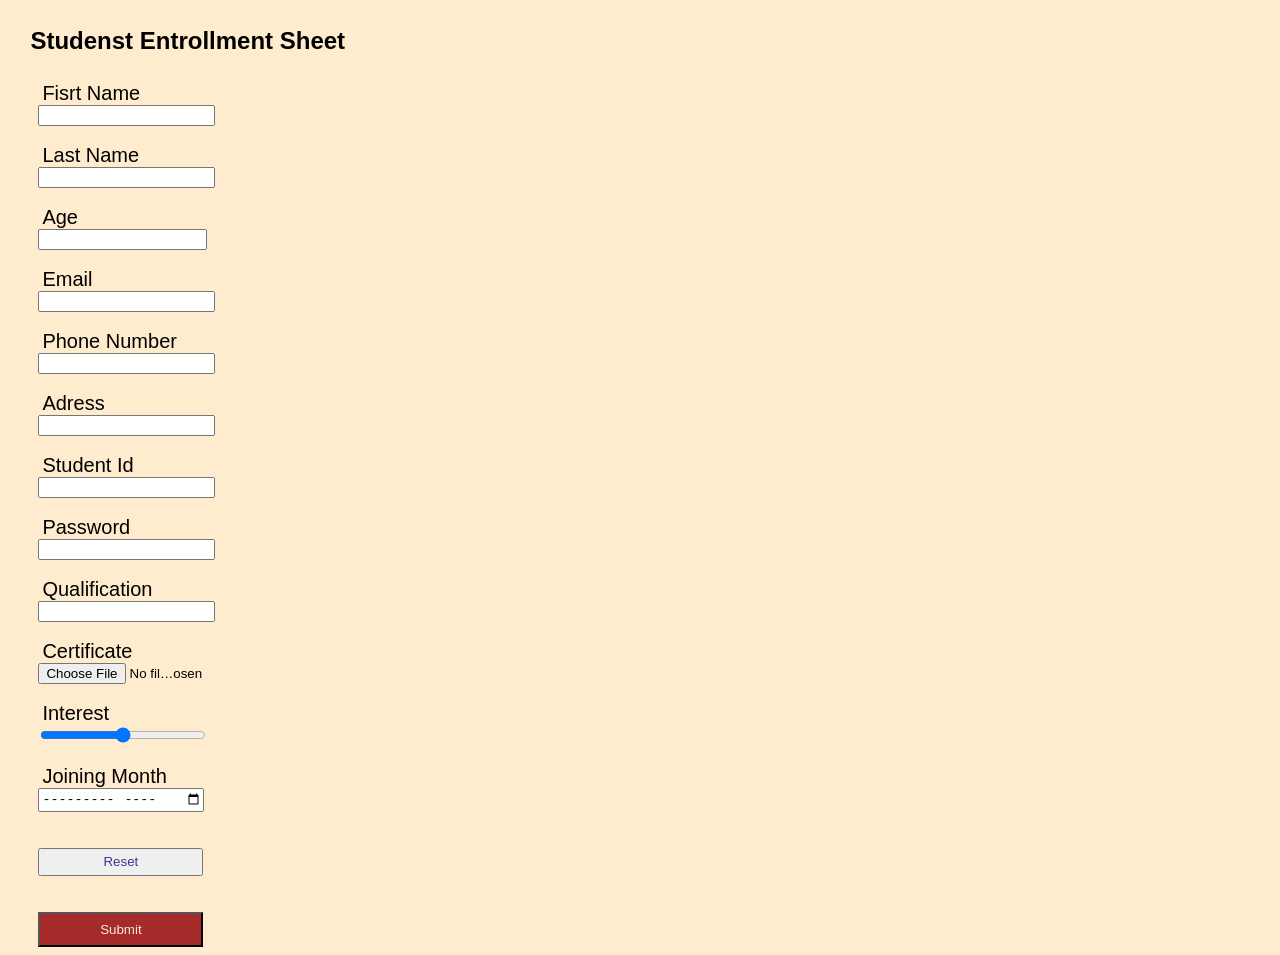
<file: Day 2 form.html>
<!DOCTYPE html>
<html lang="en">
<head>
    <meta charset="UTF-8">
    <meta name="viewport" content="width=device-width, initial-scale=1.0">
    <title>Student Entrollment Form</title>
    <style>
        body{background-color: blanchedalmond;margin-left: 3%;}
        label{padding:4px;font-size: 20px ;font-family: 'Gill Sans', 'Gill Sans MT', Calibri, 'Trebuchet MS', sans-serif; }
        h2{font-family: 'Trebuchet MS', 'Lucida Sans Unicode', 'Lucida Grande', 'Lucida Sans', Arial, sans-serif;padding: 7px;margin-left: -15px;}  
        #interest{width: 166px;}
        #age{width: 161px;}
        #month{width: 161px;height: 20px;}
        #certificate{width: 167px;}
        #reset{width: 165px;height: 28px;color: #403593;}
        #submit{width: 165px;height: 35px;background-color: brown;color: antiquewhite;}
        
    </style>
</head>

<body>

    <h2>Studenst Entrollment Sheet </h2>
    <form>

        <label for="fname">Fisrt Name</label><br>
        <input type="text" name="Full Name"><br><br>

        <label for="lname">Last Name</label><br>
        <input type="text" name="Last Name"><br><br>

        <label for="Age">Age</label><br> 
        <input type="number" min="18" max="30" name="" id="age"><br><br>

        <label for="mail">Email</label><br>
        <input type="email" name="email" id="Email"><br><br>

        <label for="Pnumber">Phone Number</label><br>
        <input type="tel"><br><br>

        <label for="address">Adress</label><br>
        <input type="text" name="address"><br><br>

        <label for="StudentId">Student Id</label><br>
        <input type="tel" name="Number" id=""><br><br>

        <label for="password">Password</label><br>
        <input type="password" name="" id=""><br><br>

        <label for="Qualification">Qualification</label><br>
        <input type="text" name="" id=""><br><br>

        <label for="certificate">Certificate</label><br>
        <input type="file" name="" id="certificate"><br><br>

        <label for="interestlevel">Interest</label><br>
        <input type="range" name="interest" id="interest"><br><br>

        <label for="jmonth">Joining Month</label><br>
        <input type="month" id="month"><br><br><br>

        <input type="reset" id="reset"><br><br><br>

        <input type="submit" id="submit">
        

    </form>
</body>
</html>
</file>
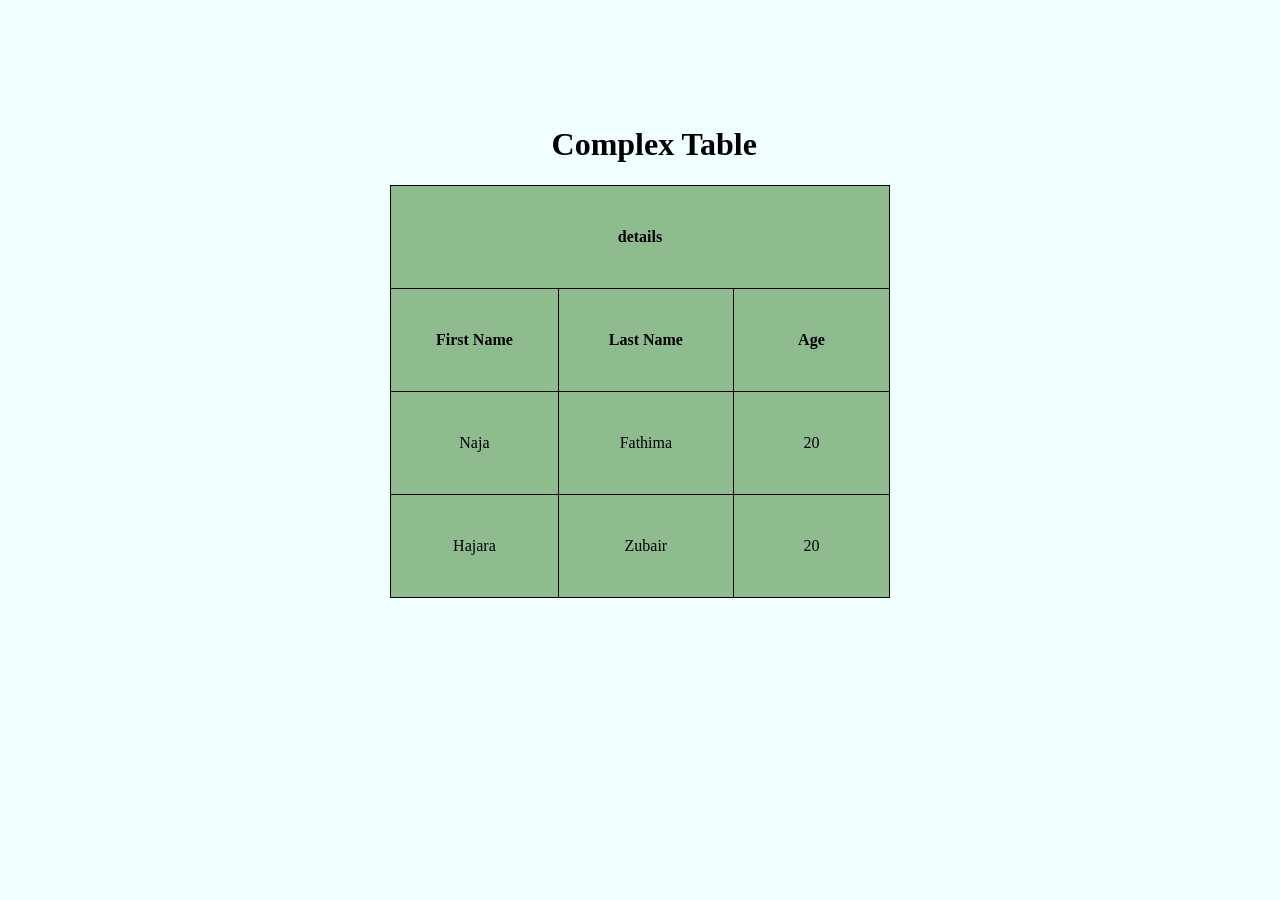
<file: Day 2 table.html>
<!DOCTYPE html>
<html lang="en">
<head>
    <meta charset="UTF-8">
    <meta name="viewport" content="width=device-width, initial-scale=1.0">
    <title>ComplexTable</title>
    <style>

        body{background-color: azure;}
        table,th,td{width: 500px; height: 100px;text-align: center;border: 1px solid black;border-collapse: collapse;margin: 10%auto;background-color: darkseagreen;}
        h1{font-family: cursive;margin-top: 10%;margin-left: 43%;}
        table{margin-top: 0%;}
    </style>
</head>
<body>
    <h1>Complex Table</h1>
    <table>
        <tr>
            <th colspan="3">details</th>
        </tr>

        <tr>
        <th>
               First Name
            </th>
            <th>
                Last Name
            </th>
            <th>Age</th>
        </tr>

        <tr>
            <td>Naja</td>
            <td>Fathima</td>
            <td>20</td>
        </tr>
        
        <tr>
            <td>Hajara</td>
            <td>Zubair</td>
            <td>20</td>
        </tr>
    </table>
</body>
</html>
</file>
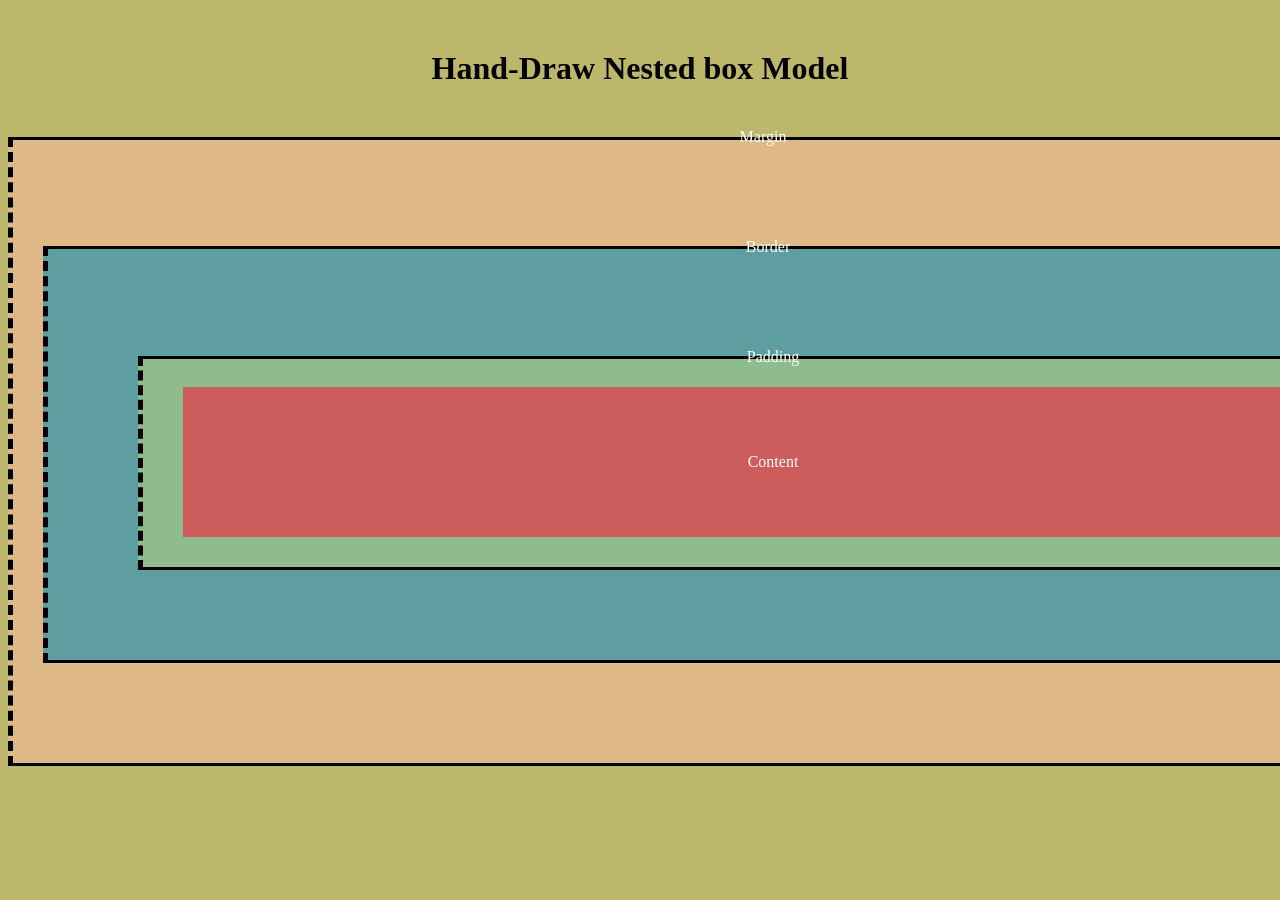
<file: Day 3 Box.html>
<!DOCTYPE html>
<html lang="en">

<head>
    <meta charset="UTF-8">
    <meta name="viewport" content="width=device-width, initial-scale=1.0">
    <title>Hand-Draw Nested Box Model
    </title>
    <link rel="stylesheet" href="Day 3 Box.css">

</head>

<body>
    <h1>Hand-Draw Nested box Model
    </h1>
    <div class="margin">
        <P id="margin">Margin</P>
        <div class="border">
            <p id="border">Border</p>
            <div class="padding">
                <p id="padding">Padding</p>
                <div class="content">
                    <p id="content">Content</p>
                </div>
            </div>
        </div>
    </div>
    <p> </p>

</body>

</html>
</file>
<file: Day 3 Box.css>
body {
    background-color: darkkhaki;
    margin-top: 50px;
}

.margin {
    background-color: burlywood;
    padding: 30px;
    border-bottom: solid black;
    border-top: solid black;
    border-left: dashed black 5px;
    border-right: dashed black 5px;
    padding-bottom: 100px;
    width: 1440px;

}

.border {
    background-color: cadetblue;
    padding: 90px;
    border-bottom: solid;
    border-top: solid black;
    border-left: dashed black 5px;
    border-right: solid black 5px;
    padding-bottom: 90px;
    width: 1260px;
}

.padding {
    background-color: darkseagreen;
    padding: 10px;
    padding-bottom: 30px;
    padding-left: 40px;
    padding-right: 40px;
    border-top: solid black;
    border-bottom: solid black;
    border-left: dashed black 5px;
    border-right: dashed black 5px;
    width: 1180px;
}

.content {
    background-color: indianred;
    padding: 50PX;
    width: 1080px;
}

#margin {
    text-align: center;
    margin-bottom: 100px;
    margin-top: -42px;
    color: white;
}

#border {
    text-align: center;
    margin-bottom: 100px;
    margin-top: -101px;
    color: white;
}

#padding {
    text-align: center;
    margin-bottom: 100px;
    margin-top: -21px;
    margin-bottom: 21px;
    color: white;
}

#content {
    text-align: center;
    color: white;
}

h1 {
    text-align: center;
    margin-bottom: 50px;
    font-family: cursive;
}

/*Total width calculation 
 content :1080(w)+50(pR)+50(pL)=1180px
padding :1180px(w)+40px(pR)+40px(pL)+5px(bR)+5px(bL)=1270px 
border  :1260(w)+90px(pR)+90px(pL)+5px(bR)+5px(bL)=1450px 
margin  :1440px(W)+30px(pR)+30px(pL)+5px(bR)+5px(bL)=1510px
</file>
